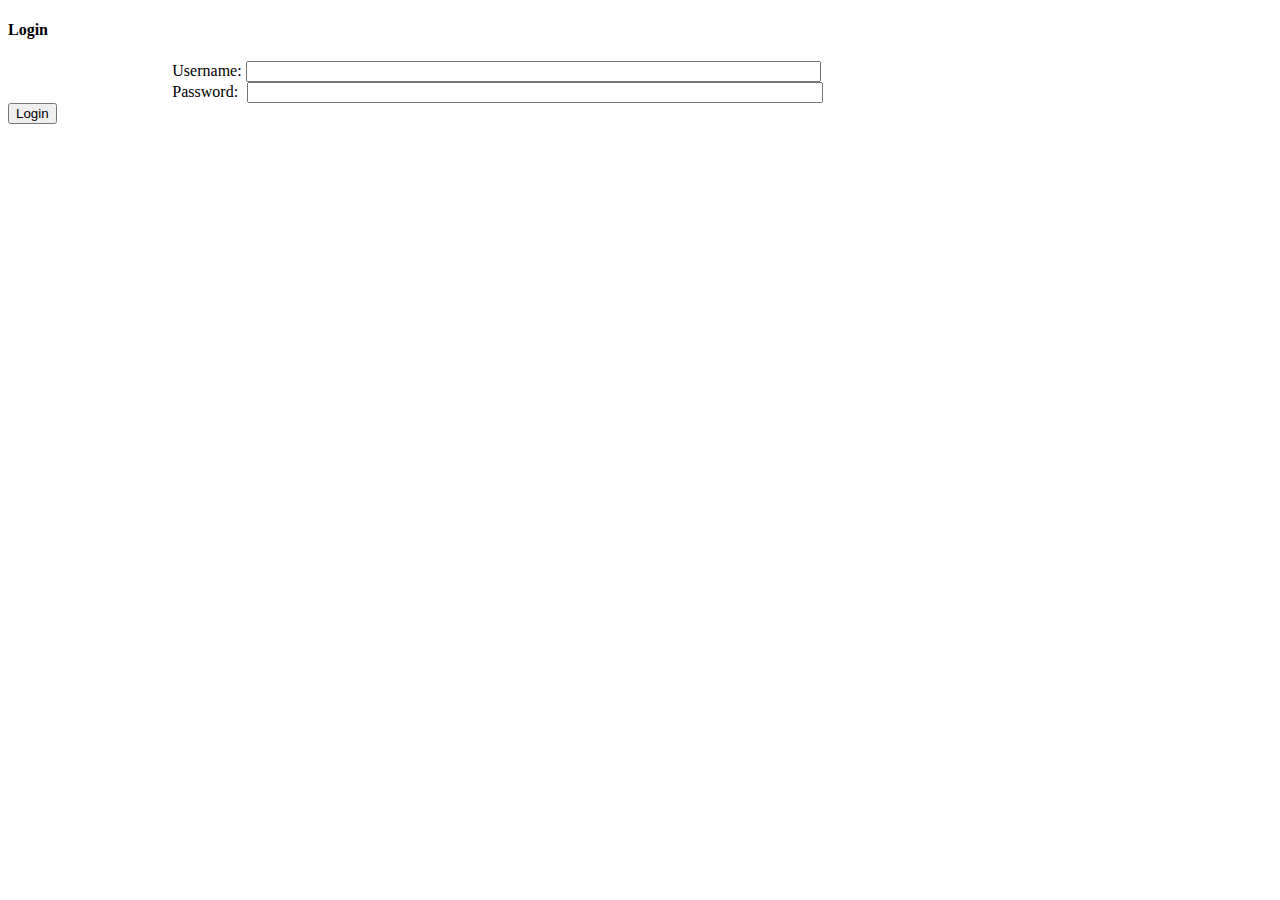
<file: src/main/resources/templates/login.html>
<!DOCTYPE html>
<html xmlns="http://www.w3.org/1999/xhtml" 
      xmlns:th="http://www.thymeleaf.org">

    <head th:replace="layout/plantilla :: head">
        <title>Login</title>

    </head>
    <body>
        <header th:replace="layout/plantilla :: header">

        </header>

        <section id="actions" class="py-4" mb-4 bg-light>
            <div class="container">
                <div class="row">
                    <!--Botones-->
                </div>
            </div>
        </section>

        <section id="login">
            <div class="container">
                <div class="row">
                    <div class="col-md-6 mx-auto">
                        <div class="card">
                            <div class="card-header">
                                <h4 class="text-center">Login</h4>
                            </div>
                            <div class="card-body">

                                <form method="POST" th:action="@{/login}">
                                    
                                    <div class="form-group" style="padding-left: 13%;">
                                        <label for="username">Username:</label>
                                        <input style="width: 50%; padding-left: 20px" type="text" name="username" id="username"/>
                                    </div>

                                    <div class="form-group" style="padding-left: 13%;">
                                        <label for="password">Password:</label>
                                        <input style="width: 50%;margin-left: 5px;padding-left: 20px;" type="password" name="password" id="password"/>
                                    </div>
                                    
                                    <input type="submit" value="Login" class="btn btn-primary btn-block"/>
                                </form>

                            </div>
                        </div>
                    </div>
                </div>
            </div>

        </section>
        
        <footer th:replace="layout/plantilla :: footer"></footer>



    </body>
</html>
</file>
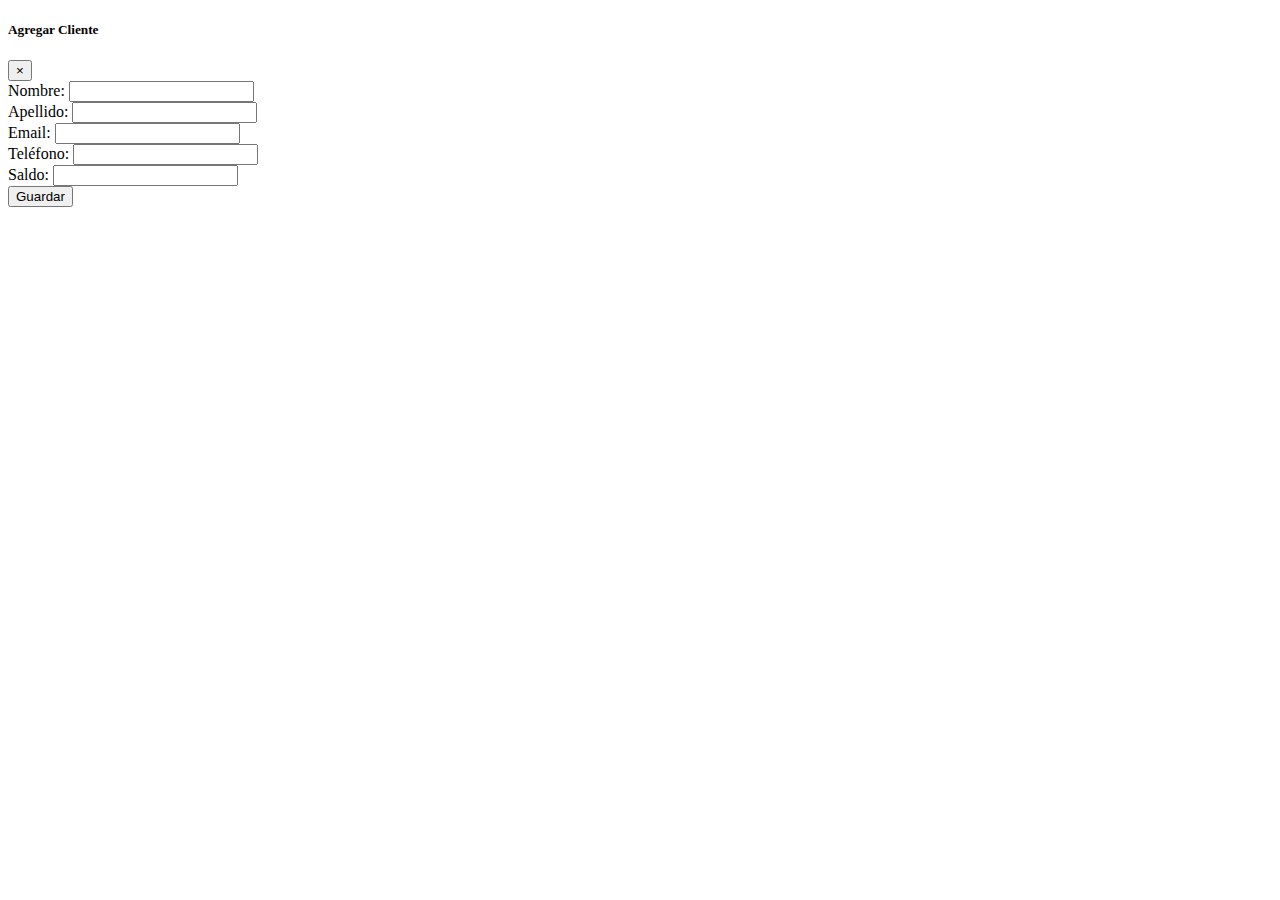
<file: src/main/resources/templates/layout/agregarCliente.html>
<!DOCTYPE html>
<!--
To change this license header, choose License Headers in Project Properties.
To change this template file, choose Tools | Templates
and open the template in the editor.
-->
<html xmlns="http://www.w3.org/1999/xhtml" 
      xmlns:th="http://www.thymeleaf.org"
      xmlns:sec="http://www.thymeleaf.org/extras/spring-security">
    <head>
        <title>Agregar clientes</title>
        <meta charset="UTF-8"/>
        <meta name="viewport" content="width=device-width, initial-scale=1.0"/>
    </head>
    <body>

        <section th:fragment="agregarCliente">
            <div id="agregarCliente" class="modal fade">
                <div class="modal-dialog modal-lg">
                    <div class="modal-content">
                        <div class="modal-header bg-info text-white">
                            <h5 class="modal-title" th:text="#{accion.agregar}">Agregar Cliente</h5>
                            <button class="clos" data-dismiss="modal">
                                <span>&times;</span>
                            </button>
                        </div>
                        <form th:action="@{/guardar}" th:object="${persona}" method="POST" class="was-validated">
                            <div class="modal-body">
                                <div class="form-group">
                                    <label for="nombre" th:text="#{persona.nombre}">Nombre: </label>
                                    <input type="text" class="form-control" name="nombre" required="true">
                                        
                                </div>
                                
                                 <div class="form-group">
                                    <label for="apellido" th:text="#{persona.apellido}">Apellido: </label>
                                    <input type="text" class="form-control" name="apellido" required="true">
                                        
                                </div>
                                
                                 <div class="form-group">
                                    <label for="email" th:text="#{persona.email}">Email: </label>
                                    <input type="email" class="form-control" name="email" required="true">
                                        
                                 <div class="form-group">
                                    <label for="telefono" th:text="#{persona.telefono}">Teléfono: </label>
                                    <input type="tel" class="form-control" name="telefono">
                                        
                                <div class="form-group">
                                    <label for="saldo" th:text="#{persona.saldo}">Saldo: </label>
                                    <input type="number" class="form-control" name="saldo" required="true" step="any">
                                        
                                </div>
                                        
                                </div>
                                        
                                </div>
                            </div>
                            <div class="modal-footer">
                                <button class="btn btn-primary" type="submit" th:text="#{accion.guardar}">Guardar</button>
                                
                            </div>
                        </form>
                    </div>
                </div>
            </div>
        </section>
        
    </body>
</html>
</file>
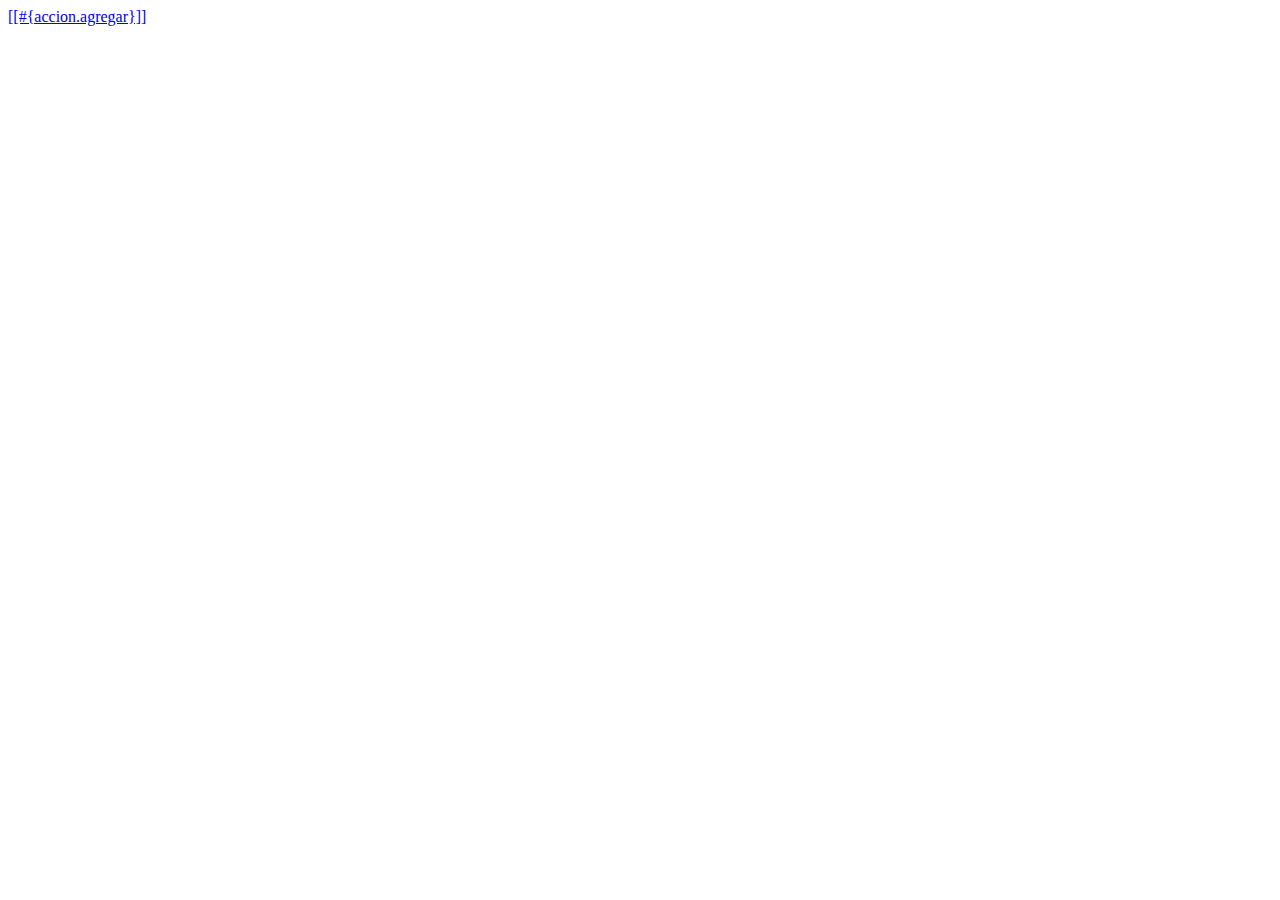
<file: src/main/resources/templates/layout/botonesAgregar.html>
<!DOCTYPE html>
<!--

To change this license header, choose License Headers in Project Properties.
To change this template file, choose Tools | Templates
and open the template in the editor.
-->
<html xmlns="http://www.w3.org/1999/xhtml" 
    xmlns:th="http://www.thymeleaf.org"
    xmlns:sec="http://www.thymeleaf.org/extras/spring-security">
    
    <head>
        <title>Botones Agregar</title>
        <meta charset="UTF-8"/>
        <meta name="viewport" content="width=device-width, initial-scale=1.0"/>
    </head>
    <body>
        <section th:fragment="botonesAgregar" class="py-4 mb-4 bg-light">
            <div class="container">
                <div class="row">
                    <div class="col-md-3" sec:authorize="hasRole('ROLE_ADMIN')">
                        <a href="#" class="btn btn-primary btn-block"
                            data-toggle="modal" data-target="#agregarCliente">
                            <i class="fas fa-plus"></i>[[#{accion.agregar}]]
                        </a>
                    </div>
                </div>
            </div>
        </section>
    </body>
</html>
</file>
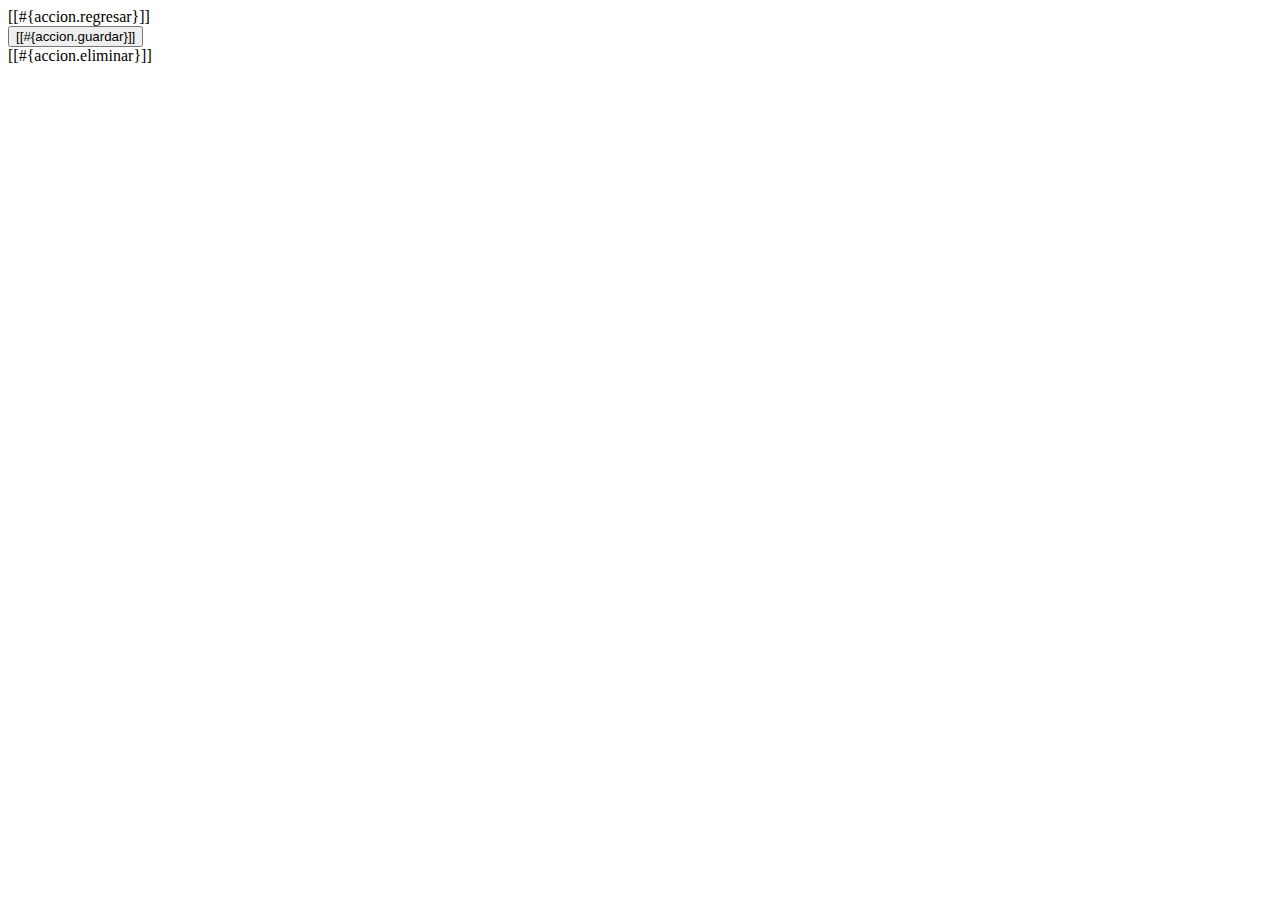
<file: src/main/resources/templates/layout/botonesEditar.html>
<!DOCTYPE html>
<!--
To change this license header, choose License Headers in Project Properties.
To change this template file, choose Tools | Templates
and open the template in the editor.
-->
<html xmlns="http://www.w3.org/1999/xhtml" 
      xmlns:th="http://www.thymeleaf.org"
      xmlns:sec="http://www.thymeleaf.org/extras/spring-security">
    <head>
        <title>Botones editar</title>
        <meta charset="UTF-8"/>
        <meta name="viewport" content="width=device-width, initial-scale=1.0"/>
    </head>
    <body>
        <section th:fragment="botonesEditar">
            <div id="actions" class="py-4 mb-4 bg-light">
                <div class="container">
                    <div class="row">
                        <div class="col-md-3">
                            <a th:href="@{/}" class="btn btn-light btn-block">
                                <i class="fas fa-arrow-left"></i>[[#{accion.regresar}]]
                            </a>
                        </div>
                        <div class="col-md-3">
                            <button type="submit" class="btn btn-success btn-block">
                                <i class="fas fa-check"></i>[[#{accion.guardar}]]
                            </button>
                        </div>
                        <div class="col-md-3">
                            <a th:href="@{/eliminar(idPersona=${persona.idPersona})}"
                               class="btn btn-danger btn-block">
                                <i class="fas fa-trash"></i> [[#{accion.eliminar}]]
                            </a>
                               
                        </div>
                    </div>
                </div>
            </div>
        </section>

    </body>
</html>
</file>
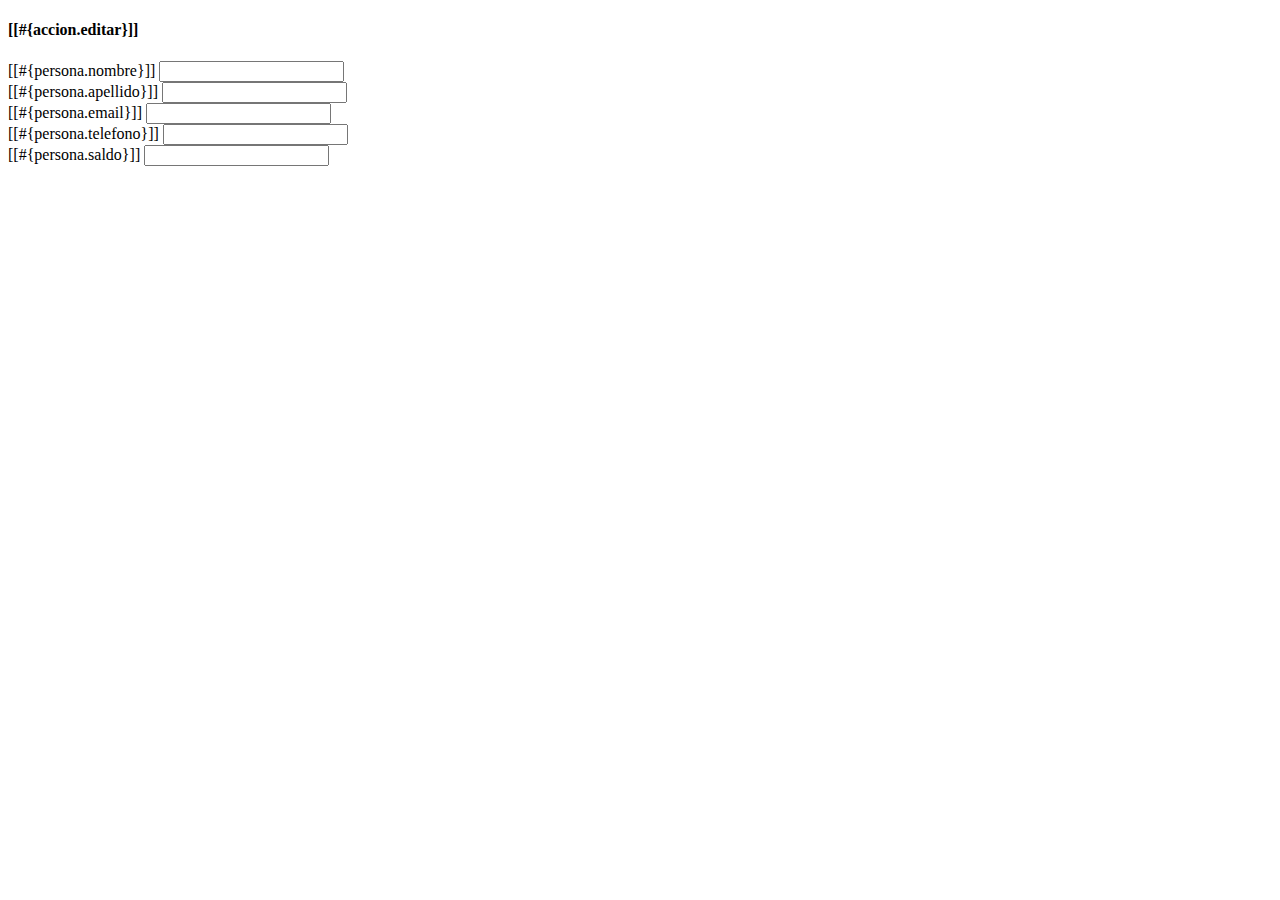
<file: src/main/resources/templates/layout/editarCliente.html>
<!DOCTYPE html>
<!--
To change this license header, choose License Headers in Project Properties.
To change this template file, choose Tools | Templates
and open the template in the editor.
-->
<html xmlns="http://www.w3.org/1999/xhtml" 
      xmlns:th="http://www.thymeleaf.org"
      xmlns:sec="http://www.thymeleaf.org/extras/spring-security">
    <head>
        <title>Editar Cliente</title>
        <meta charset="UTF-8"/>
        <meta name="viewport" content="width=device-width, initial-scale=1.0"/>
    </head>
    <body>
        <section th:fragment="editarCliente">
            <form th:action="@{/guardar}" th:object="${persona}"
                  method="POST" class="was-validated">
                <input type="hidden" name="idPersona" th:field="*{idPersona}"/>
                <section th:replace="layout/botonesEditar :: botonesEditar"></section>
                <div id="details">
                    <div class="container">
                        <div class="row">
                            <div class="col">
                                <div class="card">
                                    <div class="card-header">
                                        <h4>[[#{accion.editar}]]</h4>
                                    </div>
                                    <div class="card-body">
                                        <div class="form-group">
                                            <label for="nombre">[[#{persona.nombre}]]</label>
                                            <input type="text" class="form-control" name="nombre" 
                                                   required="true" th:field="*{nombre}"/>

                                        </div>
                                        
                                        <div class="form-group">
                                            <label for="apellido">[[#{persona.apellido}]]</label>
                                            <input type="text" class="form-control" name="apellido" 
                                                   required="true" th:field="*{apellido}"/>

                                        </div>
                                        
                                        <div class="form-group">
                                            <label for="email">[[#{persona.email}]]</label>
                                            <input type="email" class="form-control" name="email" 
                                                   required="true" th:field="*{email}"/>

                                        </div>
                                        
                                        <div class="form-group">
                                            <label for="telefono">[[#{persona.telefono}]]</label>
                                            <input type="text" class="form-control" name="telefono" 
                                                   required="true" th:field="*{telefono}"/>

                                        </div>
                                        
                                        <div class="form-group">
                                            <label for="saldo">[[#{persona.saldo}]]</label>
                                            <input type="number" class="form-control" name="saldo" 
                                                   required="true" th:field="*{saldo}" step="any"/>

                                        </div>
                                        
                                    </div>
                                </div>
                            </div>
                        </div>
                    </div>
            </form>
        </section>


    </body>
</html>
</file>
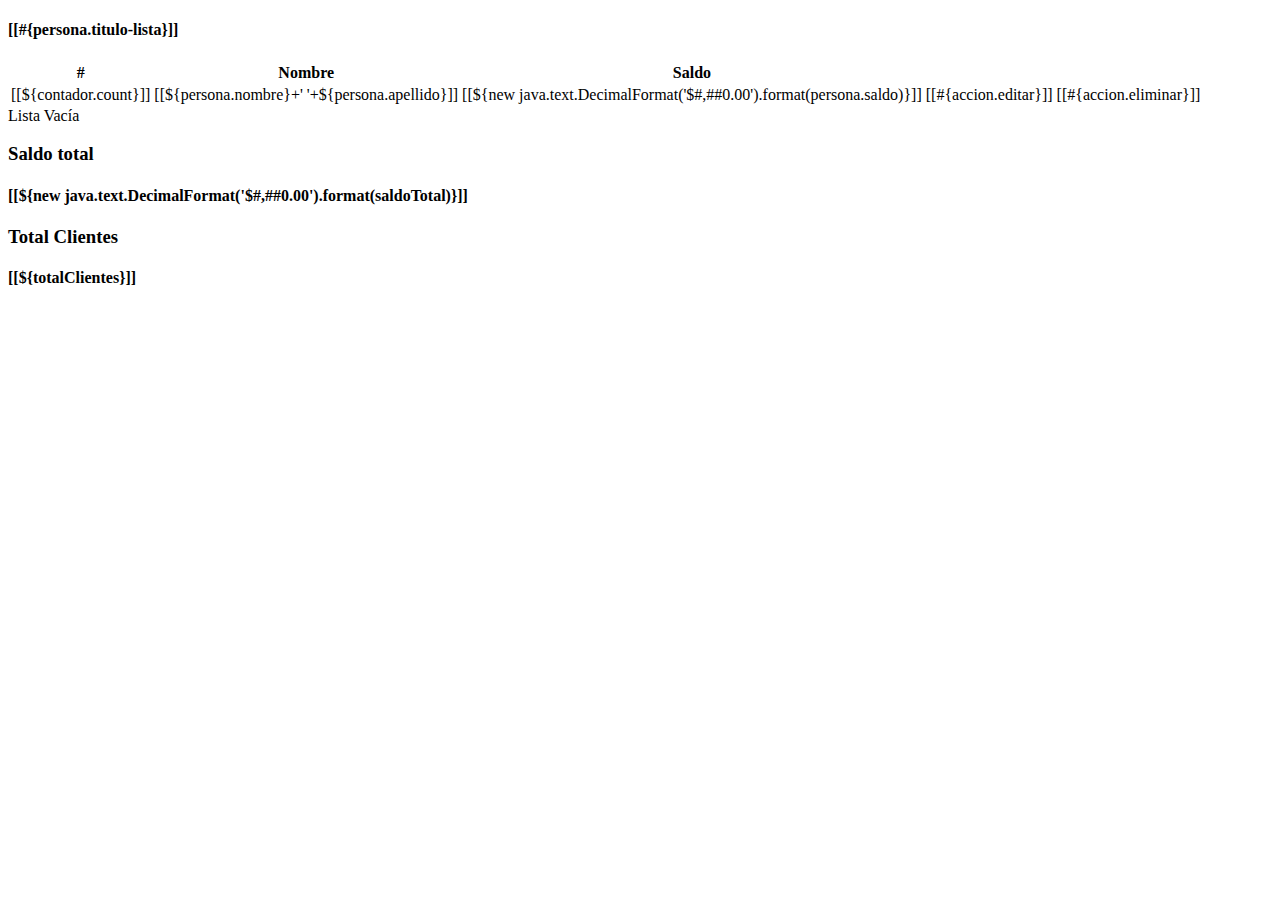
<file: src/main/resources/templates/layout/listadoClientes.html>
<!DOCTYPE html>
<!--
To change this license header, choose License Headers in Project Properties.
To change this template file, choose Tools | Templates
and open the template in the editor.
-->
<html xmlns="http://www.w3.org/1999/xhtml" 
      xmlns:th="http://www.thymeleaf.org"
      xmlns:sec="http://www.thymeleaf.org/extras/spring-security">
    <head>
        <title>Listado clientes</title>
        <meta charset="UTF-8"/>
        <meta name="viewport" content="width=device-width, initial-scale=1.0"/>
    </head>
    <body>

        <section th:fragment="listadoClientes" id="clientes">
            <div class="container">
                <div class="row">
                    <div class="col-md-9">
                        <div class="card">
                            <div class="card-header">
                                <h4>[[#{persona.titulo-lista}]]</h4>
                            </div>
                            <div th:if="${personas !=null and !personas.empty}">
                                <table class="table table-styped">
                                    <thead class="thead-dark">
                                        <tr>
                                            <th>#</th>
                                            <th th:text="#{persona.nombre}">Nombre</th>
                                            <th th:text="#{persona.saldo}">Saldo</th>
                                            <th></th>
                                            <th></th>

                                        </tr>
                                    </thead>
                                    <tbody>
                                        <tr th:each="persona, contador : ${personas}">
                                            <td>[[${contador.count}]]</td>
                                            <td>[[${persona.nombre}+' '+${persona.apellido}]]</td>
                                            <td>[[${new java.text.DecimalFormat('$#,##0.00').format(persona.saldo)}]]</td>
                                            <td>
                                                <a sec:authorize="hasRole('ROLE_ADMIN')" th:href='@{/editar/}+ ${persona.idPersona}'
                                                   class='btn btn-secondary'>
                                                    <i class="fas fa-angle-double-right"></i> [[#{accion.editar}]]
                                                </a>
                                            </td>
                                            <td>
                                                <a sec:authorize="hasRole('ROLE_ADMIN')" th:href='@{/eliminar(idPersona=${persona.idPersona})}'
                                                   class='btn btn-dark'>
                                                    <i class='fas fa-angle-double-right'></i> [[#{accion.eliminar}]]
                                                </a>
                                            </td>
                                        </tr>
                                    </tbody>
                                </table>
                            </div>
                            <div class='text-center p-2' th:if="${personas==null or personas.empty}">
                                <span th:text="#{persona.lista-vacia}">Lista Vacía</span>
                            </div>
                        </div>
                    </div>
                    <div class="col-md-3">
                        <div class="card text-center bg-danger text-white mb-3">
                            <div class="card-body">
                                <h3 th:text="#{persona.saldoTotal}">Saldo total</h3>
                                <h4 class="display-5">
                                    [[${new java.text.DecimalFormat('$#,##0.00').format(saldoTotal)}]]
                                </h4>
                            </div>

                        </div>

                        <div class="card text-center bg-success text-white mb-3">
                            <div class="card-body">
                                <h3 th:text="#{persona.totalClientes}">Total Clientes</h3>
                                <h4 class="display-5">
                                    <i class="fas fa-users"></i> [[${totalClientes}]]
                                </h4>
                            </div>
                        </div>
                    </div>
                </div>
            </div>
        </section>

    </body>
</html>
</file>
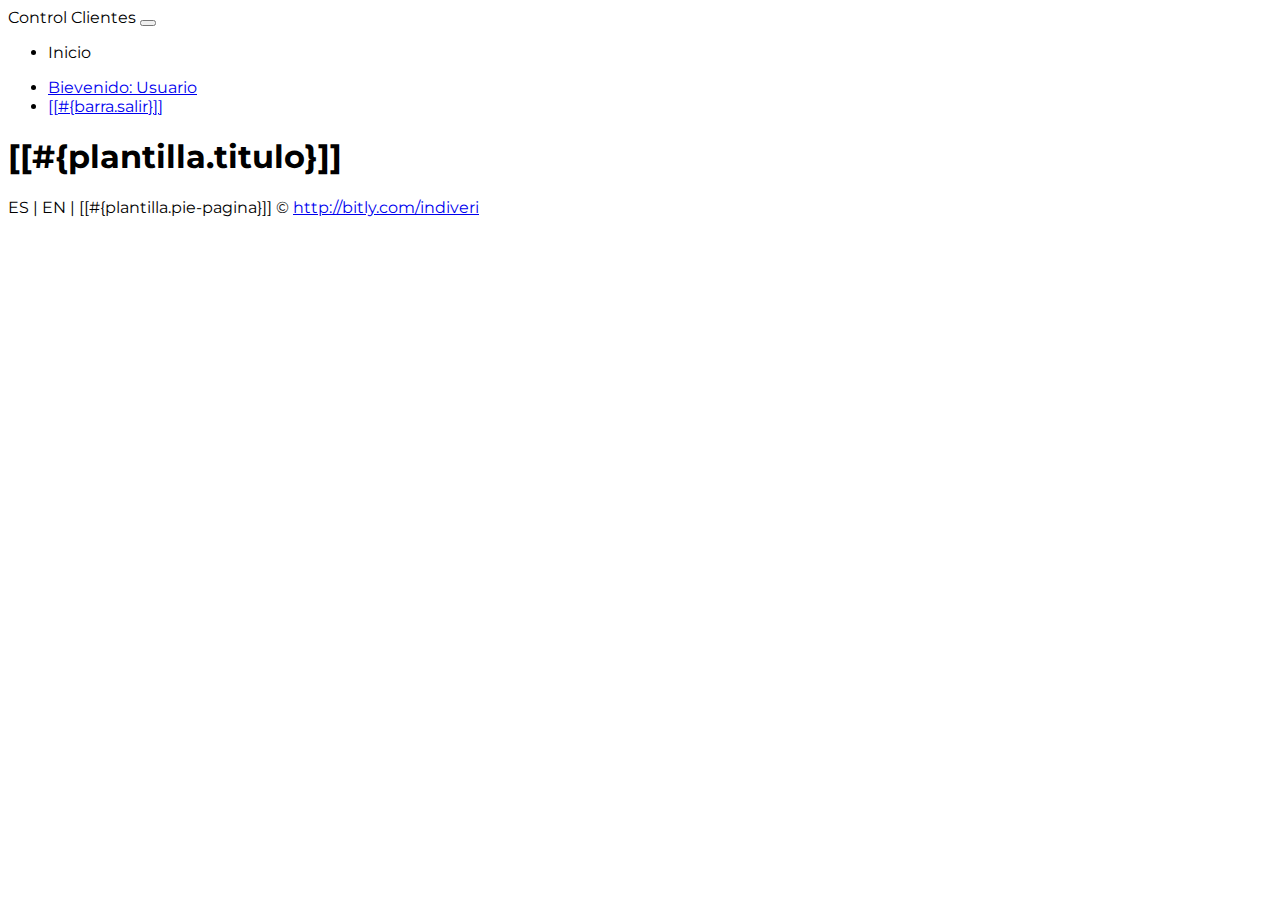
<file: src/main/resources/templates/layout/plantilla.html>
<!DOCTYPE html>
<html xmlns="http://www.w3.org/1999/xhtml"
      xmlns:th="http://www.thymeleaf.org"
      xmlns:sec="http://www.thymeleaf.org/extras/spring-security" style="font-family: 'Montserrat', sans-serif !important;">
    <head th:fragment="head">
        <title>Plantilla</title>
        <meta charset="UTF-8"/>
        <link rel="stylesheet" th:href="@{/webjars/bootstrap/css/bootstrap.min.css}"/>
        <link rel="stylesheet" th:href="@{/webjars/font-awesome/css/all.css}"/>
        <script th:src="@{/webjars/jquery/jquery.min.js}"></script>
        <script th:src="@{/webjars/popper.js/umd/popper.min.js}"></script>
        <script th:src="@{/webjars/bootstrap/js/bootstrap.min.js}"></script>
        
        
        <link href="https://fonts.googleapis.com/css?family=Montserrat&display=swap" rel="stylesheet"/>


    </head>
    <body style="font-family:'Montserrat', sans-serif !important;">
        <header th:fragment="header">
            <nav class="navbar navbar-expand-sm navbar-dark bg-dark p-0">
                <div class="container">
                    <a th:href="@{/}" class="navbar-brand" th:text="#{plantilla.titulo}">Control Clientes</a>
                    <button class="navbar-toggler" data-toggle="collapse" data-target="#navbarCollapse">
                        <span class="navbar-toggler-icon"></span>
                    </button>
                    <div class="collapse navbar-collapse" id="navbarCollapse">
                        <ul class="navbar-nav">
                            <li class="nav-item px-2">
                                <a th:href="@{/}" class="nav-link active" th:text="#{barra.titulo}">Inicio</a>
                            </li>
                        </ul>
                        <ul sec:authorize="isAuthenticated()" class="navbar-nav ml-auto">
                            <li class="nav-item mr-3">
                                <a href="#" class="nav-link">
                                    <i class="fas fa-user"></i>
                                    <span th:text="#{barra.bienvenido}">Bievenido:</span>
                                    <span sec:authentication="name">Usuario</span>
                                </a>
                            </li>
                            <li class="nav-item">
                                <form method="POST" th:action="@{/logout}">
                                    <a href="#" onclick="this.parentNode.submit();" class="nav-link">
                                        <i class="fas fa-user-times"></i> [[#{barra.salir}]]
                                    </a>
                                </form>
                            </li>
                        </ul>
                    </div>
                </div>
            </nav>
            <section id="main-header" class="py-2 bg-secondary text-white">
                <div class="container">
                    <div class="row">
                        <div class="col-md-6">
                            <h1>
                                <i class="fas fa-cog"></i> [[#{plantilla.titulo}]]
                            </h1>
                        </div>
                    </div>
                </div>
            </section>
        </header>

        <footer th:fragment="footer" class="bg-secondary text-white mt-5 p-5" id="footer1">
            <div class="container">
                <div class="col">
                    <p class="lead text-center">
                        <a class="text-info" th:href="@{/(lang=es)}">ES</a> |
                        <a class="text-info" th:href="@{/(lang=en)}">EN</a> |
                        <span> [[#{plantilla.pie-pagina}]] &copy; <a class="text-info" href="http://bitly.com/indiveri" target="_blank">http://bitly.com/indiveri</a></span>
                    </p>
                </div>
            </div>
        </footer>

    </body>
</html>
</file>
